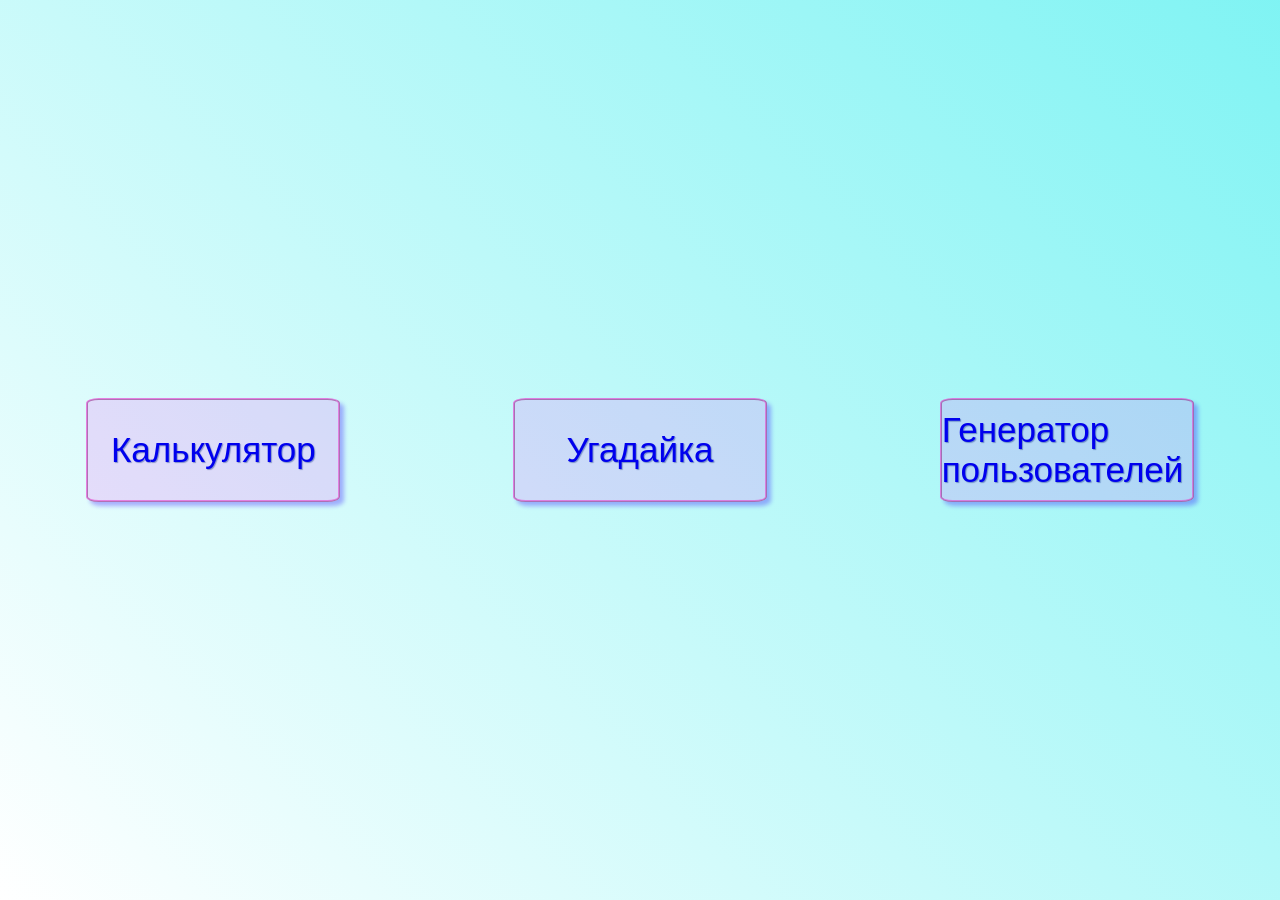
<file: index.html>
<!DOCTYPE html>
<html lang="en">
<head>
    <meta charset="UTF-8">
    <meta name="viewport" content="width=device-width, initial-scale=1.0">
    <title>Мои игры</title>
    <link rel="stylesheet" href="style.css" type="text/css"/>
</head>
<body>
    <a href="./bjs/07_Number_and_string/index.html">Калькулятор</a>
    <a href="./bjs/08_if_else/index.html">Угадайка</a>
    <a href="./bjs/10_function_object/index.html">Генератор пользователей</a>
</body>
</html>
</file>
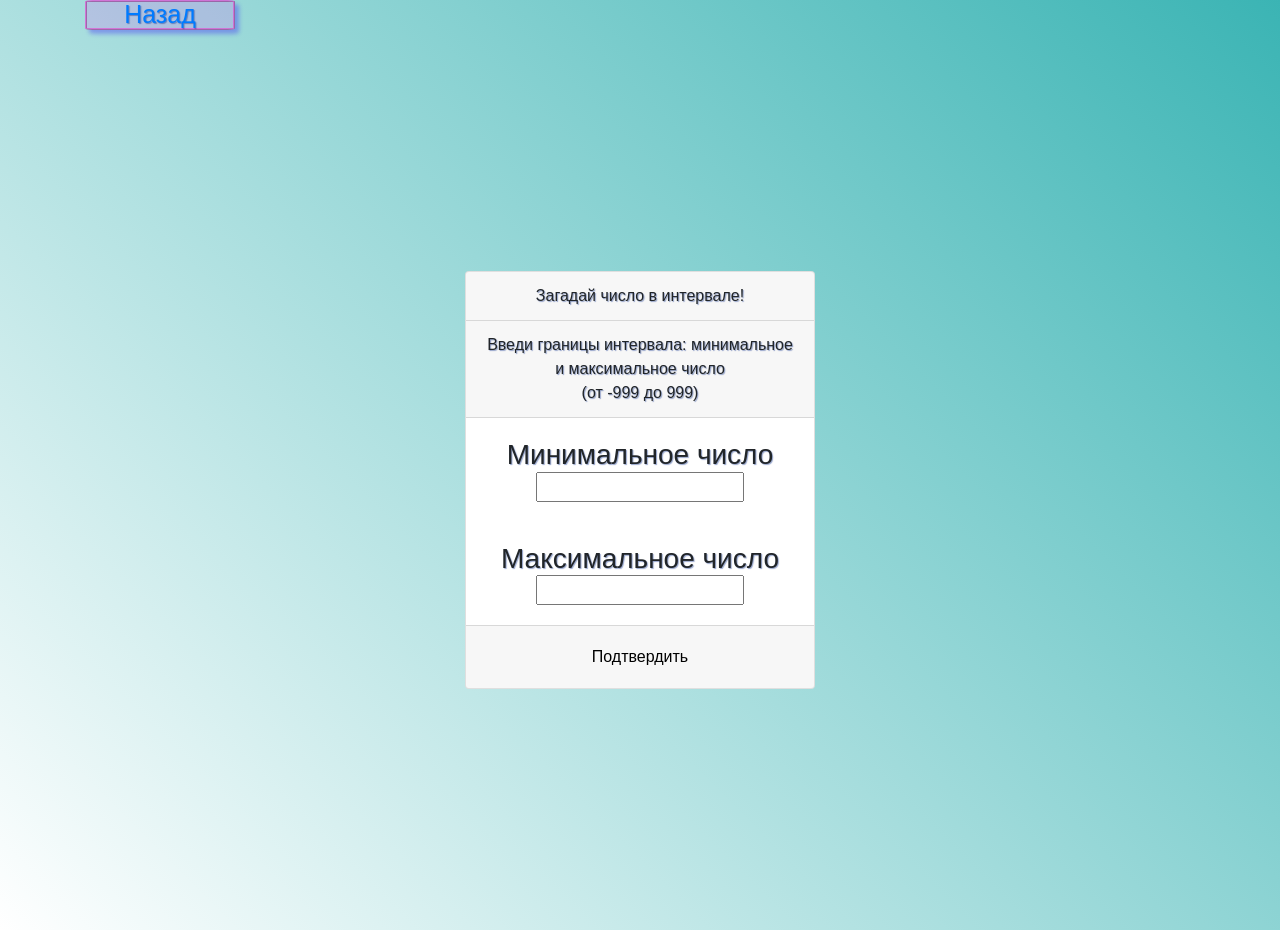
<file: bjs/08_if_else/index.html>
<!DOCTYPE html>
<html lang="en">
<head>
    <meta charset="UTF-8">
    <title>Угадайка</title>
    <link rel="stylesheet" href="https://stackpath.bootstrapcdn.com/bootstrap/4.4.1/css/bootstrap.min.css"
          integrity="sha384-Vkoo8x4CGsO3+Hhxv8T/Q5PaXtkKtu6ug5TOeNV6gBiFeWPGFN9MuhOf23Q9Ifjh" crossorigin="anonymous">
    <link href="https://fonts.googleapis.com/css2?family=Open+Sans" rel="stylesheet">
    <link rel="stylesheet" href="style.css" type="text/css"/>
</head>
<body>
<div class="container">
    <div id="back-container">
        <a class="back-to-main" href="../../index.html">Назад</a>
    </div>
    <div class="row game-card align-items-center" id="inputCard">
        <div class="col col-md-4 offset-md-4">
            <div class="card text-center">
                <div class="card-header">
                    <p class="m-0">Загадай число в интервале!</p>
                </div>
                <div class="card-header">
                    <p class="m-0">Введи границы интервала: минимальное и максимальное число <br> (от <span id="min-number">-999</span> до <span id="max-number">999</span>)</p>
                </div>
                <div class="card-body">
                    <div class="row no-gutters">
                        <div class="col">
                            <h3 class="card-title m-0"><span >Минимальное число</span></h3>
                            <input type="text" id="inputMin">
                        </div>
                    </div>
                </div>
                <div class="card-body">
                    <div class="row no-gutters">
                        <div class="col">
                            <h3 class="card-title m-0"><span >Максимальное число</span></h3>
                            <input type="text" id="inputMax">
                        </div>
                    </div>
                </div>
                <div class="card-footer">
                    <button class="btn btn-link" id="startGameButton">Подтвердить</button>
                </div>
            </div>
        </div>
    </div>

    <div class="row game-card align-items-center" id="game-card">
        <div class="col col-md-4 offset-md-4">
            <div class="card text-center">
                <div class="card-header">
                    <p class="m-0">Вопрос №<span id="orderNumberField">5</span></p>
                </div>
                <div class="card-header">
                    <p class="m-0">Минимум <span id="min-text"></span> | Максимум <span id="max-text"></span></p>
                </div>
                <div class="card-body">
                    <div class="row no-gutters">
                        <div class="col">
                            <h3 class="card-title m-0"><span id="answerField">Вы загадали число 50?</span></h3>
                        </div>
                    </div>
                </div>
                <div class="card-body">
                    <div class="btn-group">
                        <button class="btn btn-info" id="btnLess">&#129047;<br>меньше</button>
                        <button class="btn btn-success btn-lg" id="btnEqual">Верно!</button>
                        <button class="btn btn-info" id="btnOver">больше<br>&#129045;</button>
                    </div>
                </div>
                <div class="card-footer">
                    <button class="btn btn-link" id="btnRetry">Заново</button>
                </div>
            </div>
        </div>
    </div>
</div>
<script src="script.js"></script>
</body>
</html>
</file>
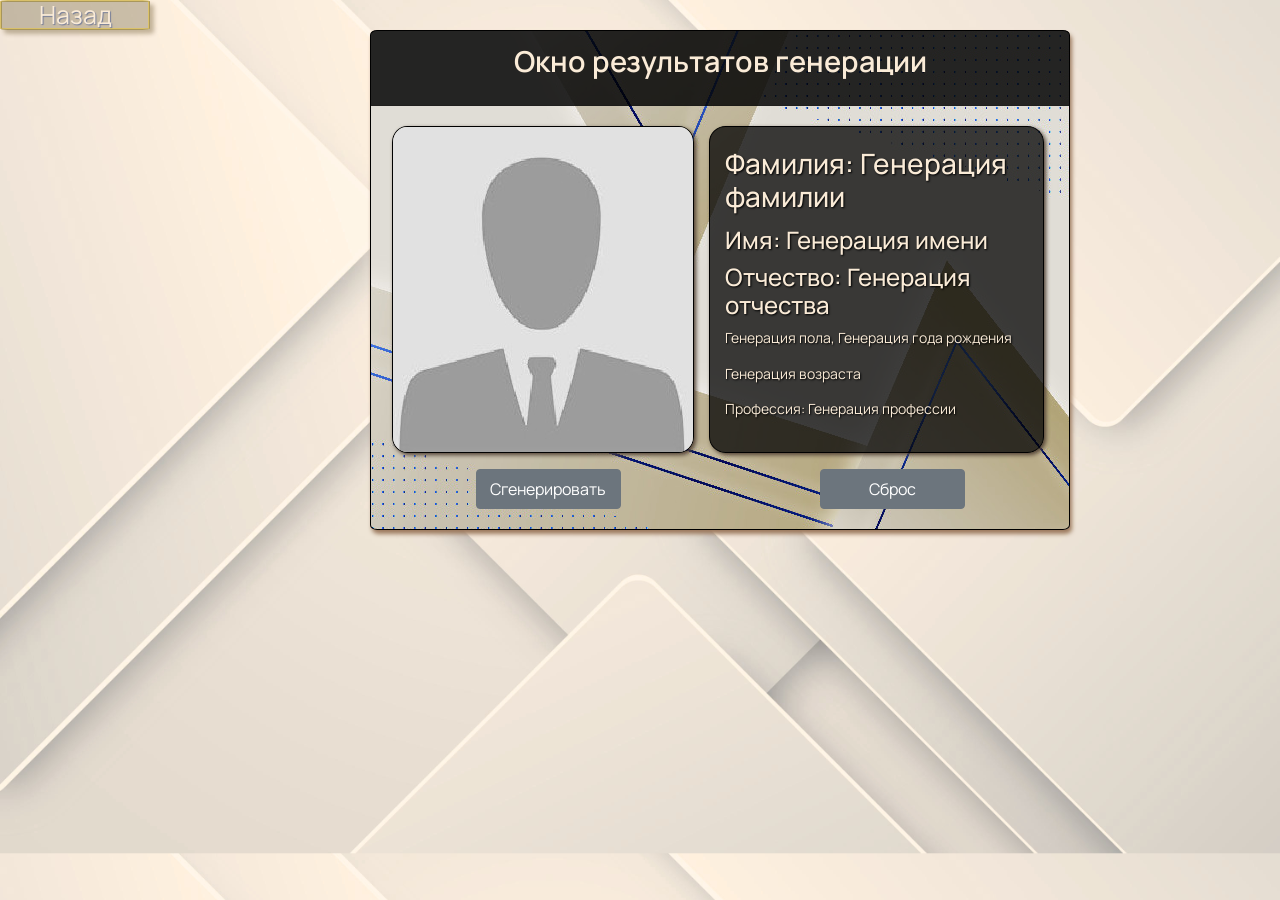
<file: bjs/10_function_object/index.html>
<!DOCTYPE html>
<html lang="en">
<head>
    <meta charset="UTF-8">
    <title>Генератор случайных пользователей</title>
    <link rel="stylesheet" href="https://stackpath.bootstrapcdn.com/bootstrap/4.4.1/css/bootstrap.min.css"
          integrity="sha384-Vkoo8x4CGsO3+Hhxv8T/Q5PaXtkKtu6ug5TOeNV6gBiFeWPGFN9MuhOf23Q9Ifjh" crossorigin="anonymous">
    <link href="https://fonts.googleapis.com/css2?family=Open+Sans" rel="stylesheet">
    <link rel="stylesheet" href="style.css" type="text/css"/>
    <link rel="preconnect" href="https://fonts.googleapis.com">
    <link rel="preconnect" href="https://fonts.gstatic.com" crossorigin>
    <link href="https://fonts.googleapis.com/css2?family=Manrope:wght@200..800&display=swap" rel="stylesheet">
</head>
    <body>
        <div id="back-container">
            <a class="back-to-main" href="../../index.html">Назад</a>
        </div>
        <div class="container">
            <div class="row game-card align-items-center">
                <div class="col col-md-6 offset-md-3">
                    <div class="card text-center" id="personCard">
                        <div class="card-header">
                            <p class="m-0">Окно результатов генерации</p>
                        </div>
                        <div class="card-body">
                            <div class="row">
                                <div class="col">
                                    <img src="image/kid/child/person1.jpeg" id="photoOutput"/>
                                </div>
                                <div class="col" id="textPerson">
                                    <h3 class="card-title">Фамилия: <span id="surnameOutput">Генерация фамилии</span></h3>
                                    <h4>Имя: <span id="firstNameOutput">Генерация имени</span></h4>
                                    <h4>Отчество: <span id="patronymicOutput">Генерация отчества</span></h4>
                                    <p>
                                        <span id="genderOutput">Генерация пола</span>,
                                        <span id="birthYearOutput">Генерация</span> года рождения
                                    </p>
                                    <p>
                                        <span id="ageOutput">Генерация возраста</span>
                                    </p>
                                    <p>
                                        Профессия: <span id="JobOutput">Генерация профессии</span>
                                    </p>
                                </div>
                            </div>
                            <div class="row">
                                <div class="col">
                                    <button type="button" id="generateButton" class="btn btn-secondary mt-3" >Сгенерировать</button>
                                </div>
                                <div class="col">
                                    <button type="button" id="resetButton" class="btn btn-secondary mt-3">Сброс</button>
                                </div>    
                            </div>
                        </div>
                    </div>
                </div>
            </div>
        </div>
        <script src="personGenerator.js"></script>
        <script src="init.js"></script>
    </body>
</html>
</file>
<file: style.css>
body{
    background: linear-gradient(45deg, white, rgba(90, 240, 240, 0.774));
    margin: 0;
    min-height: 100vh;
    display: flex;
    align-items: center;
    justify-content:space-around;
    user-select: none;
}


a {
    font-family: Arial, Helvetica, sans-serif;
    font-size: 35px;
    text-shadow: 1px 1px 1px rgba(5, 40, 135, 0.423);
    height: 100px;
    width: 250px;
    display: flex;
    align-items: center;
    justify-content:center;
    border-radius: 5%;
    background-color: rgba(236, 79, 241, 0.179);
    box-shadow: 4px 4px 4px rgba(34, 0, 255, 0.309);
    border: 2px ridge rgba(230, 65, 208, 0.6);
    text-decoration: none;
}

a:hover{
    text-shadow: 1px 1px 1px rgb(4, 19, 60);
    background-color: rgba(79, 79, 79, 0.207);
}
</file>
<file: bjs/08_if_else/style.css>
body{
    background: linear-gradient(45deg, white, rgba(1, 158, 158, 0.774));
    background-size: cover;
    
}
.game-card {
    height: 100vh;
    font-family: Arial, Helvetica, sans-serif;
    text-shadow: 1px 1px 1px rgba(5, 40, 135, 0.423);
}
.btn.btn-link{
    text-decoration: none;
    color: black;

}
.btn.btn-link:hover{
    text-shadow: 1px 1px 1px rgb(5, 40, 135);
    background-color: rgba(0, 0, 0, 0.08);
}

#min-number:hover, #max-number:hover {
    text-shadow: 1px 1px 1px rgb(5, 40, 135);
    background-color: rgba(0, 0, 0, 0.08);   
}
.m-0{
    user-select: none;
}
.back-to-main{
    display: flex;
    align-items: center;
    justify-content: center;
    font-family: Arial, Helvetica, sans-serif;
    font-size: 25px;
    text-shadow: 1px 1px 1px rgba(5, 40, 135, 0.423);
    height: 30px;
    width: 150px;
    justify-content:center;
    border-radius: 5%;
    background-color: rgba(236, 79, 241, 0.179);
    box-shadow: 4px 4px 4px rgba(34, 0, 255, 0.309);
    border: 2px ridge rgba(230, 65, 208, 0.6);
    text-decoration: none;
    
}
.back-to-main:hover{
    text-shadow: 1px 1px 1px rgb(4, 19, 60);
    background-color: rgba(79, 79, 79, 0.207);
    text-decoration: none;
}
</file>
<file: bjs/10_function_object/style.css>
body{
    font-family: 'Manrope', sans-serif;
    background-color: aliceblue;
    background-image: url('image/asset/body-background.jpg');
    background-size: cover;
    
}

.back-to-main{
    display: flex;
    align-items: center;
    justify-content: center;
    font-size: 25px;
    text-shadow: 1px 1px 1px rgba(5, 40, 135, 0.423);
    height: 30px;
    width: 150px;
    justify-content:center;
    border-radius: 5%;
    background-color: rgba(69, 56, 21, 0.267);
    box-shadow: 4px 4px 4px rgba(71, 50, 1, 0.309);
    border: 2px ridge rgba(230, 197, 65, 0.6);
    text-decoration: none;
    color: antiquewhite;
    
}
.back-to-main:hover{
    text-shadow: 1px 1px 1px rgb(4, 19, 60);
    background-color: rgba(11, 9, 3, 0.267);
    text-decoration: none;
}

.card.text-center{
    height: 500px;
    width: 700px;
    border-radius: 1%;
    border: solid black 1px;
    box-shadow: 2px 4px 4px rgb(157, 123, 95);
}

.btn.btn-secondary.mt-3{
    height: 40px;
    width: 145px;
}

#photoOutput{
    border-radius: 5%;
    border: solid black 1px;
    box-shadow: 2px 2px 4px rgb(82, 66, 53);
}

#textPerson{
    padding-top: 20px;
    text-align: left;
    background-color: rgba(0, 0, 0, 0.746);
    border-radius: 5%;
    border: solid black 1px;
    box-shadow: 2px 2px 4px rgb(82, 66, 53);
    font-weight: 400; 
    font-size: 0.875rem;
    line-height: 1.4;
    color:antiquewhite;
    text-shadow: 1px 1px 2px rgb(0, 0, 0);
    margin-right: 20px;
}

#personCard{
    background-color: antiquewhite;
    background-image: url('image/asset/card-background.jpeg');
}

.card-header{
    height: 15%;
    background-color: rgba(0, 0, 0, 0.839);
    font-weight: 600;
    font-size: 1.8rem;
    line-height: 1.3;
    color:antiquewhite;
    text-align: center;
    

}
</file>
